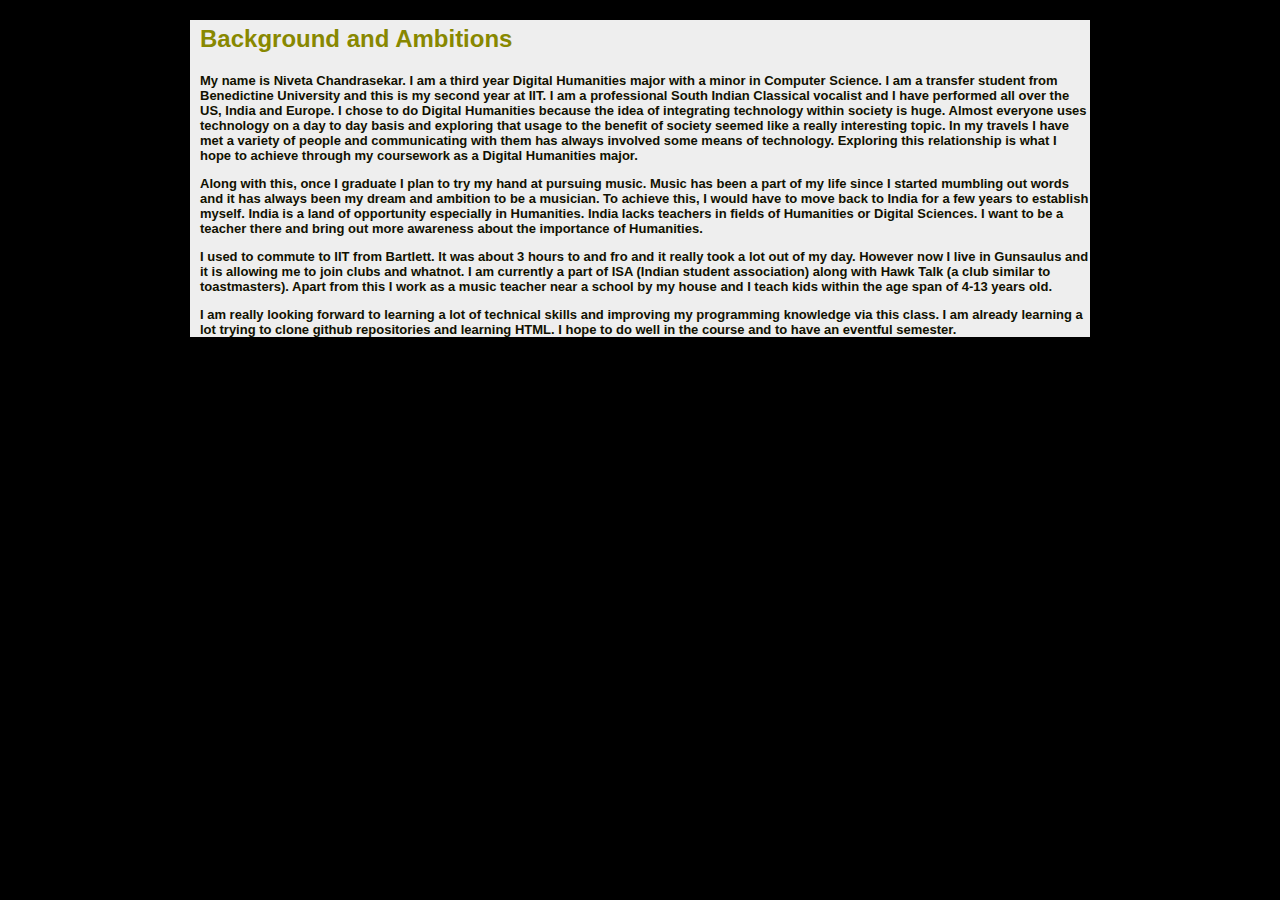
<file: index.html>
<!DOCTYPE html> 
<head>
<meta http-equiv="Content-Type" content="text/html; charset=utf-8" />
<title>Background and Ambitions-- Niveta Chandrasekar</title>
<link href = "styles.css" rel="stylesheet" type="text/css" />
</head>

<body>
<h2 id="mytitle"> Background and Ambitions </h2>
<p class="mystuff"> My name is Niveta Chandrasekar. I am a third year Digital Humanities major with a minor in Computer Science. I am a transfer student from Benedictine University and this is my second year at IIT. I am a professional South Indian Classical vocalist and I have performed all over the US, India and Europe. I chose to do Digital Humanities because the idea of integrating technology within society is huge. Almost everyone uses technology on a day to day basis and exploring that usage to the benefit of society seemed like a really interesting topic. In my travels I have met a variety of people and communicating with them has always involved some means of technology. Exploring this relationship is what I hope to achieve through my coursework as a Digital Humanities major. </p>
<p class="mystuff">  Along with this, once I graduate I plan to try my hand at pursuing music. Music has been a part of my life since I started mumbling out words and it has always been my dream and ambition to be a musician. To achieve this, I would have to move back to India for a few years to establish myself. India is a land of opportunity especially in Humanities. India lacks teachers in fields of Humanities or Digital Sciences. I want to be a teacher there and bring out more awareness about the importance of Humanities. </p>
<p class="mystuff"> I used to commute to IIT from Bartlett. It was about 3 hours to and fro and it really took a lot out of my day. However now I live in Gunsaulus and it is allowing me to join clubs and whatnot. I am currently a part of ISA (Indian student association) along with Hawk Talk (a club similar to toastmasters). Apart from this I work as a music teacher near a school by my house and I teach kids within the age span of 4-13 years old. </p>
<p class="mystuff"> I am really looking forward to learning a lot of technical skills and improving my programming knowledge via this class. I am already learning a lot trying to clone github repositories and learning HTML. I hope to do well in the course and to have an eventful semester.
</p>
</body>
</html>
</file>
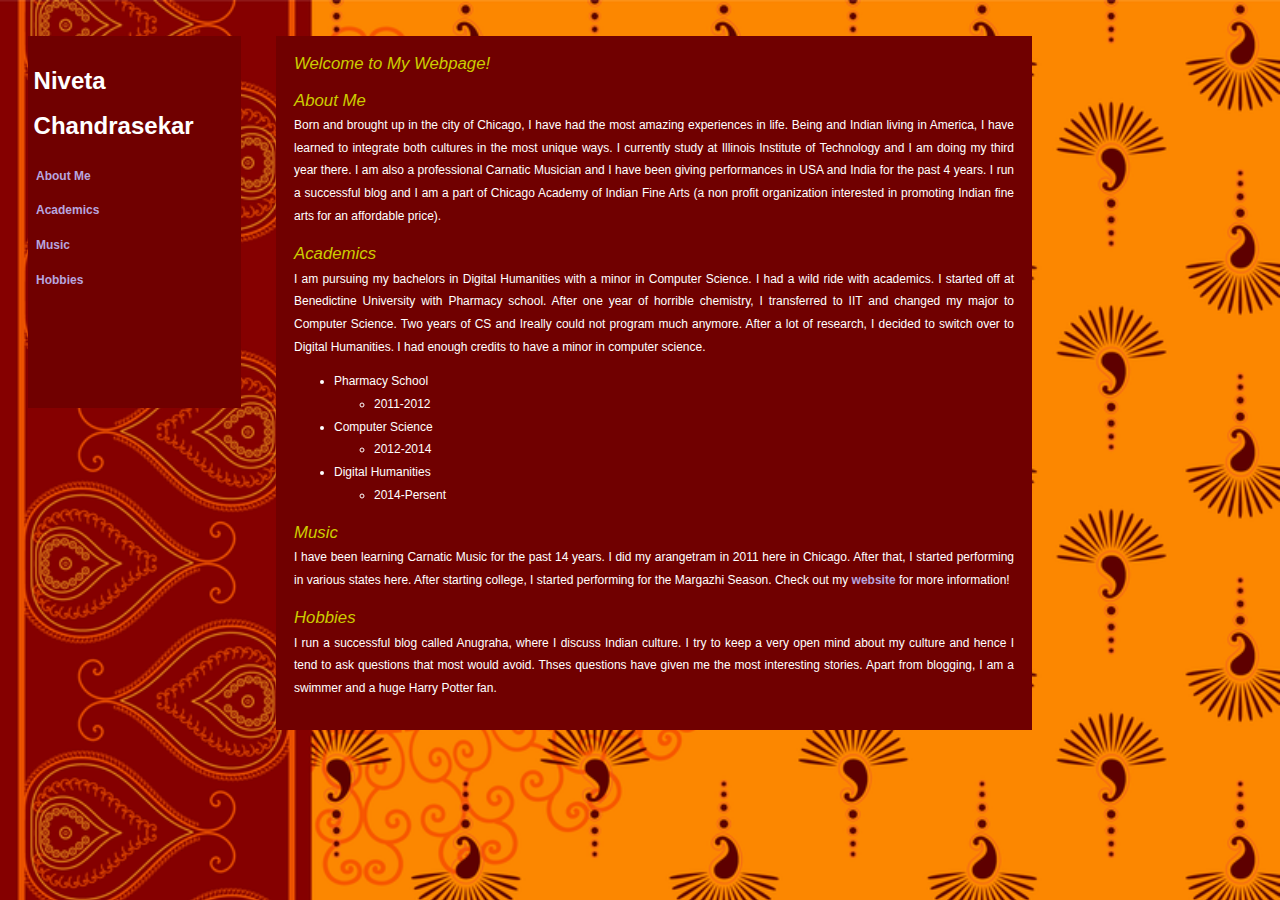
<file: webpage.html>
<!DOCTYPE html>
<html lang="en">
  <meta http-equiv="Content-Type" content="text/html; charset=utf-8" />
  <meta name="viewport" content="width=device-width, initial-scale=1.0" />
  <link href="wstyle.css" rel="stylesheet" type="text/css" />

  <head>
    <title>Niveta Chandrasekar</title>
  </head>

  <body>
    <div id="menu">
      <h1>Niveta<br>Chandrasekar</h1>		
      <div class=" Pastpost" id="pastpost">
        <nav role="navigation">
          <p class="navlinks"><a href="#about">About Me</a></p>
          <p class="navlinks"><a href="#academics">Academics</a></p>
          <p class="navlinks"><a href="#music">Music</a></p>
          <p class="navlinks"><a href="#hobbies">Hobbies</a></p>
        </nav>
      </div>
    </div>

    <div id="content">

      <p id="welcome">Welcome to My Webpage!</p>
       
      <h3 id="about">About Me</h3>
      <p>Born and brought up in the city of Chicago, I have had the most amazing
      experiences in life. Being and Indian living in America, I have learned to integrate
      both cultures in the most unique ways. I currently study at Illinois Institute of
      Technology and I am doing my third year there. I am also a professional Carnatic
      Musician and I have been giving performances in USA and India for the past 4 years.
      I run a successful blog and I am a part of Chicago Academy of Indian Fine Arts (a non
      profit organization interested in promoting Indian fine arts for an affordable price).</p>
      
      <h3 id="academics">Academics</h3>
      <p>I am pursuing my bachelors in Digital Humanities with a minor in Computer Science.
      I had a wild ride with academics. I started off at Benedictine University with Pharmacy
      school. After one year of horrible chemistry, I transferred to IIT and changed my major
      to Computer Science. Two years of CS and Ireally could not program much anymore. After
      a lot of research, I decided to switch over to Digital Humanities. I had enough credits
      to have a minor in computer science.</p>
      
      <ul>
        <li>Pharmacy School
          <ul>
            <li>2011-2012</li>
          </ul>
        </li>
        <li>Computer Science
          <ul>
            <li>2012-2014</li>
          </ul>
        </li>
        <li>Digital Humanities
          <ul>
            <li>2014-Persent</li>
          </ul>
        </li>
      </ul>
      
      <h3 id="music">Music</h3>
      <p>I have been learning Carnatic Music for the past 14 years. I did my arangetram
      in 2011 here in Chicago. After that, I started performing in various states here.
      After starting college, I started performing for the Margazhi Season.  Check out
      my <a href="http://www.nivetachandrasekar.com">website</a> for more information!</p>
      
      <h3 id="hobbies">Hobbies</h3>
      <p>I run a successful blog called Anugraha, where I discuss Indian culture. I try to keep
      a very open mind about my culture and hence I tend to ask questions that most would avoid.
      Thses questions have given me the most interesting stories. Apart from blogging, I am a
      swimmer and a huge Harry Potter fan.</p>
      
    </div>
  </body>

</html>
</file>
<file: styles.css>
html {
	background-color: black;
}

body{
	background-color: #eeeeee;
	margin-left:auto;
	margin-right:auto;
	margin-top:0px;
	width: 900px;
}

#mytitle {
	padding-top:5px;
	margin-left: 10px;
	color: #888800;
	font-family: sans-serif;
}

.mystuff {
	margin-left: 10px;
	font-family: sans-serif;
	font-weight:bold;
	font-size:small;
	color: #111100;
}
</file>
<file: wstyle.css>
html {
	margin: 0;
	padding: 0;
}

body { 
	font: 75% georgia, sans-serif;
	line-height: 1.88889;
	color: #555753; 
	background: #fff url(webbg.png); 
	background-size: cover;
	background-attachment: fixed;
	margin: 0; 
	padding: 0;
}

p { 
	margin-top: 0; 
	text-align: justify;
}

h3 { 
	font: italic normal 1.4em georgia, sans-serif;
	margin-bottom: 0.2em; 
	color: #cccc00;
}

a:link { 
	font-weight: bold; 
	text-decoration: none; 
	color: #B7A5DF;
}

a:visited { 
	font-weight: bold; 
	text-decoration: none; 
	color: #D4CDDC;
}

a:hover, a:focus, a:active { 
	text-decoration: underline; 
	color: #9685BA;
}

#menu {
	background-color: #700000;
	color: white;
	float: left;
	width: 16.8em;
	margin-left: 2.3em;
	margin-top: 3em;
	padding: 0.5em;
	height: 30em;
	position: fixed;
}

#content {
	float: left;
	width: 60em;
	margin-left: 23em;
	margin-top: 3em;
	background-color: #700000;
	padding: 1.5em;
	margin-bottom: 2em;
	color: white;
}

.navlinks {
	margin-left: 0.2em;
}

#welcome {
	color: #cccc00;
	font-size: large;
	font: italic normal 1.4em georgia, sans-serif;
}
</file>
